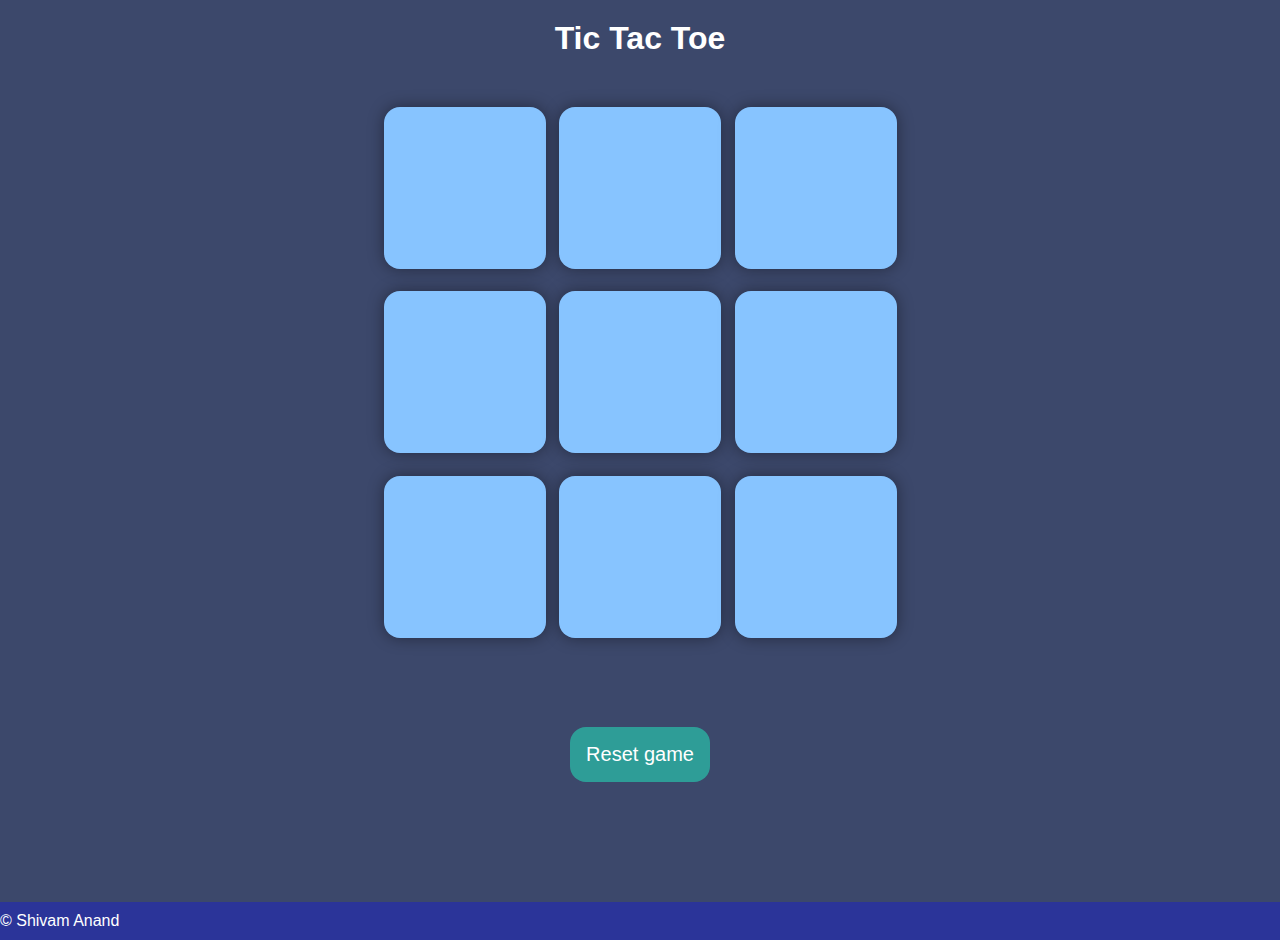
<file: index.html.html>
<!DOCTYPE html>
<html lang="en">
<head>
  <meta charset="UTF-8">
  <meta name="viewport" content="width=device-width, initial-scale=1.0">
  <title>Tic-Tac-Toe</title>
  <link rel="stylesheet" href="prac-game.css" >
</head>
<body>
  <div class="announcement-container hide">
    <p id="announcement">Winner</p>
    <button class="new-game">New Game</button>
  </div>
  <main>
    <h1 class="gameheading">Tic Tac Toe</h1>
    <div class="container1">
      <div class="container2">
        <button class="box"></button>
        <button class="box"></button>
        <button class="box"></button>
        <button class="box"></button>
        <button class="box"></button>
        <button class="box"></button>
        <button class="box"></button>
        <button class="box"></button>
        <button class="box"></button>
      </div>
    </div>
  </main>
  <button class="reset-game">Reset game</button>
  <footer>
    <div class="mainfooter">
      <p id="copyright">&#169; Shivam Anand</p>
    </div>
  </footer>
  <script src="prac-game.js"></script>
</body>
</html>
</file>
<file: prac-game.css>
*{
  margin:0;
  padding:0;
  font-family: Arial , cursive;
}
body{
  background-color:#3C486B;
  text-align: center;
}
#announcement{
  color: #ffffc7;
  font-size: 5vmin;
}
.announcement-container{
  height: 110vmin;
  display: flex;
  justify-content: center;
  align-items: center;
  flex-direction: column;
  gap: 4rem;
  margin-top: 200px;
  margin-bottom:300px;
}
.hide{
  display:none;
}
.new-game{
  padding: 1rem;
  font-size: 1.25rem;
  background-color: #5E1675;
  color: #fff;
  border-radius: 1rem;
  border: none;
  cursor: pointer;
  box-shadow: 0 0 1rem rgba(0, 0, 0, 0.5);
  
}
.gameheading{
  margin-top:20px;
  color:white;
}
.container1{
  height:70vh;
  display:flex;
  justify-content: center;
  align-items: center;
}
.container2{
  height:60vmin;
  width:60vmin;
  display: flex;
  flex-wrap: wrap;
  justify-content: center;
  align-items: center;
  gap: 1.5vmin;
}
.box{
  height:18vmin;
  width:18vmin;
  border-radius: 1rem;
  border: none;
  box-shadow: 0 0 1rem rgba(0, 0, 0, 0.4);
  font-size: 8vmin;
  color: #f40101;
  background-color: #87C4FF;
  cursor: pointer;
}
.reset-game{
  border:none;
  border-radius: 1rem;
  cursor: pointer;
  font-family: Arial , cursive;
  padding:1rem;
  font-size:1.25rem;
  background-color: #28c0a9b6;
  color:white;
  margin-bottom:120px;
  margin-top:40px;
}
.mainfooter{
  background-color: #2B3499;
  color:white;
  font-family: cursive;
}
#copyright{
  font-size:1em;
  font-weight: 300;
  text-align:start;
  padding-top: 10px;
  padding-bottom: 10px;
}
</file>
